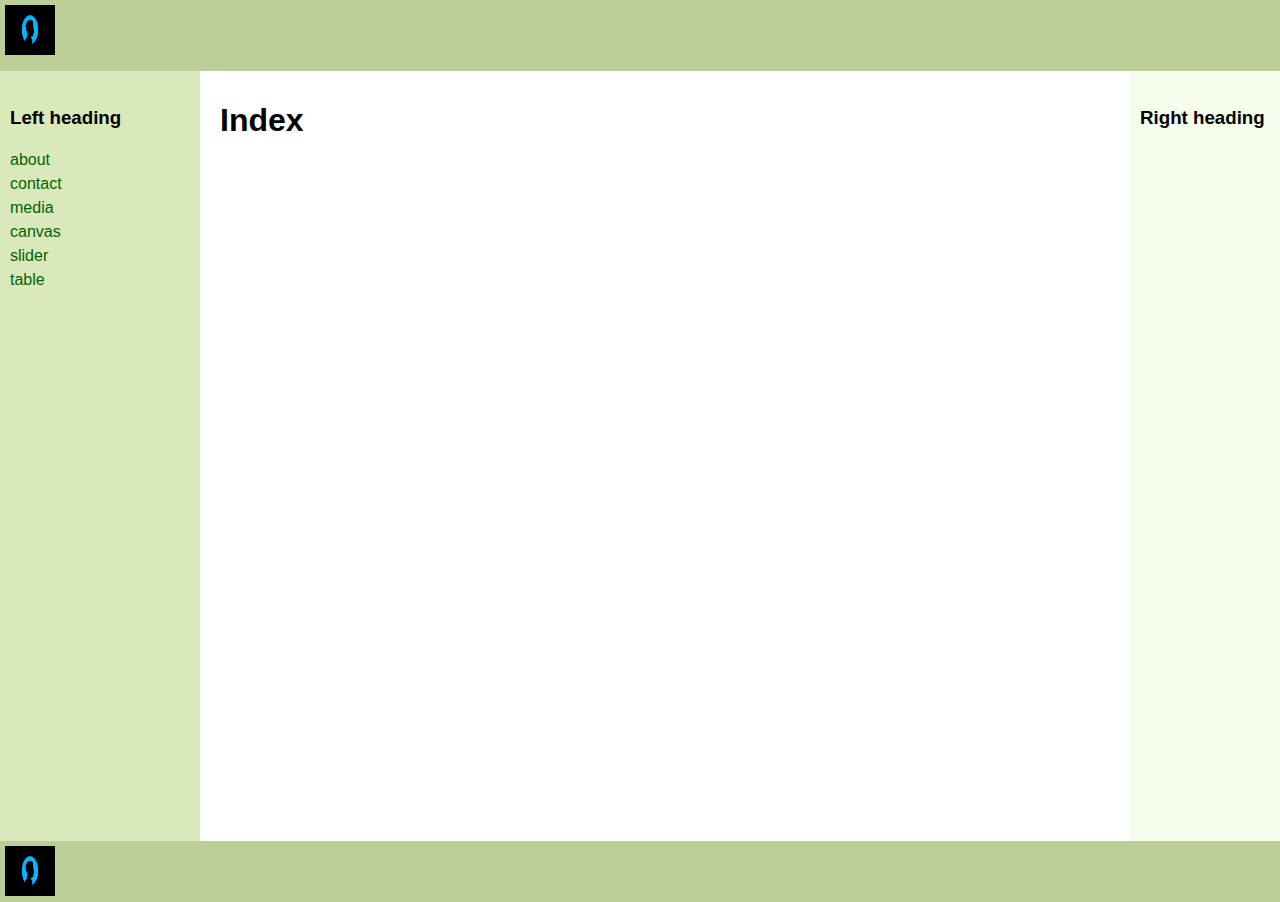
<file: test_website/index.html>
<!DOCTYPE html>
<html>
<head>
   <meta http-equiv="Content-Type" content="text/html; charset=UTF-8">
   <title>3 Column Layout</title>
   <link rel="stylesheet" href="assets/css/layout.css">
</head>
<body>
<header class="header"><img src = "assets/img/icon.jpeg" height = "50" width = "50" /></header>
<div class="container">
   <main class="center column">
       <article>
           <h1>Index</h1>
           <p></p>
       </article>
   </main>
   <nav class="left column">
       <h3>Left heading</h3>
       <ul>
           <li><a href="about.html">about</a></li>
		   <li><a href="contact.html">contact</a></li>
		   <li><a href="media.html">media</a></li>
		   <li><a href="canvas.html">canvas</a></li>
		   <li><a href="slider.html">slider</a></li>
		   <li><a href="table.html">table</a></li>
       </ul>
   </nav>
   <div class="right column">
       <h3>Right heading</h3>
       <p></p>
   </div>
   <div class="push"></div>
</div>
<div class="footer-wrapper">
   <footer class="footer"><img src = "assets/img/icon.jpeg" height = "50" width = "50" /></footer>
</div>
</body>
</html>
</file>
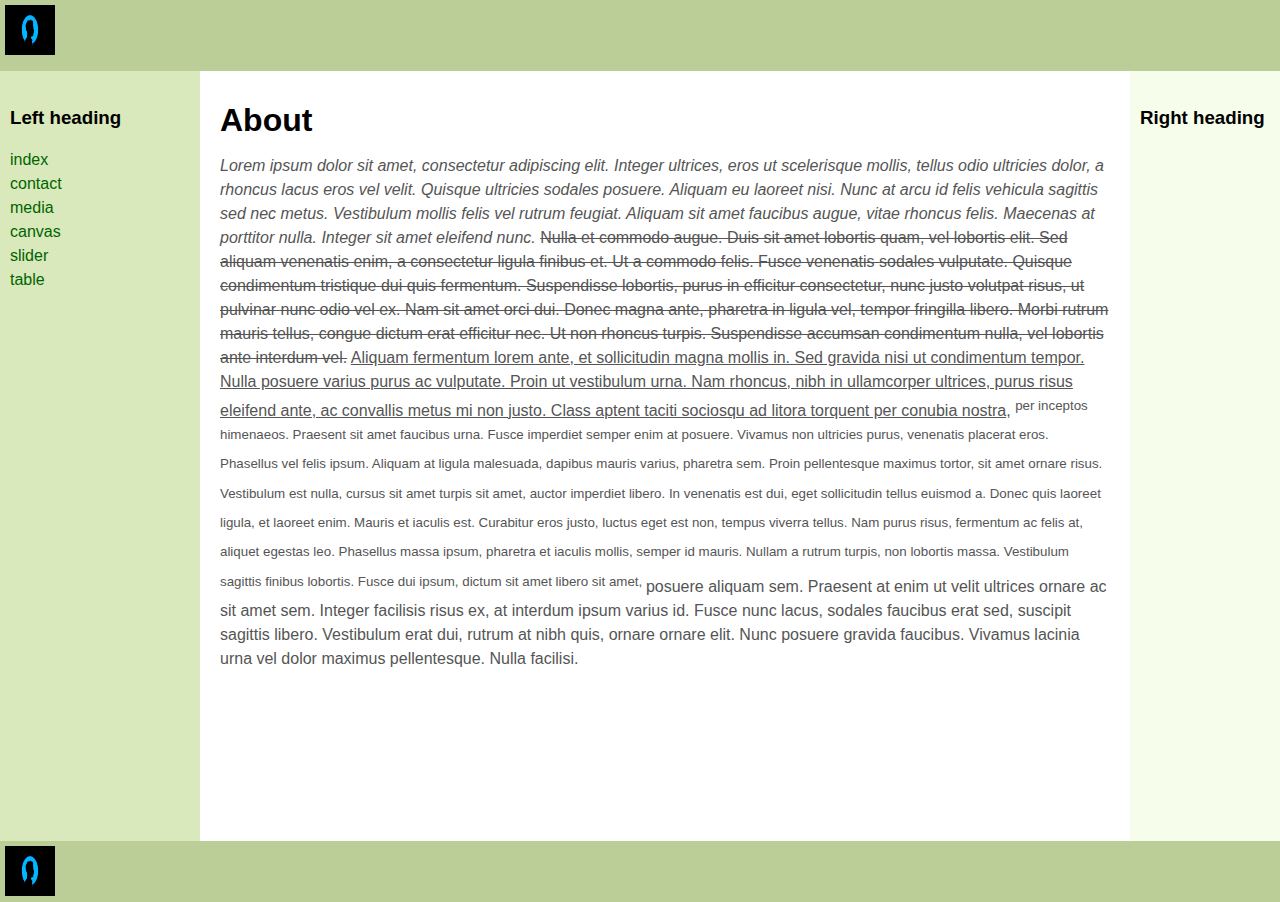
<file: test_website/about.html>
<!DOCTYPE html>
<html>
<head>
   <meta http-equiv="Content-Type" content="text/html; charset=UTF-8">
   <title>3 Column Layout</title>
   <link rel="stylesheet" href="assets/css/layout.css">
</head>
<body>
<header class="header"><img src = "assets/img/icon.jpeg" height = "50" width = "50" /></header>
<div class="container">
   <main class="center column">
       <article>
           <h1>About</h1>
           <p><i>Lorem ipsum dolor sit amet, consectetur adipiscing elit. Integer ultrices, eros ut scelerisque mollis, tellus odio ultricies dolor, a rhoncus lacus eros vel velit. Quisque ultricies sodales posuere. Aliquam eu laoreet nisi. Nunc at arcu id felis vehicula sagittis sed nec metus. Vestibulum mollis felis vel rutrum feugiat. Aliquam sit amet faucibus augue, vitae rhoncus felis. Maecenas at porttitor nulla.

Integer sit amet eleifend nunc. </i><strike>Nulla et commodo augue. Duis sit amet lobortis quam, vel lobortis elit. Sed aliquam venenatis enim, a consectetur ligula finibus et. Ut a commodo felis. Fusce venenatis sodales vulputate. Quisque condimentum tristique dui quis fermentum. Suspendisse lobortis, purus in efficitur consectetur, nunc justo volutpat risus, ut pulvinar nunc odio vel ex. Nam sit amet orci dui. Donec magna ante, pharetra in ligula vel, tempor fringilla libero. Morbi rutrum mauris tellus, congue dictum erat efficitur nec.

Ut non rhoncus turpis. Suspendisse accumsan condimentum nulla, vel lobortis ante interdum vel.</strike> <u>Aliquam fermentum lorem ante, et sollicitudin magna mollis in. Sed gravida nisi ut condimentum tempor. Nulla posuere varius purus ac vulputate. Proin ut vestibulum urna. Nam rhoncus, nibh in ullamcorper ultrices, purus risus eleifend ante, ac convallis metus mi non justo.

Class aptent taciti sociosqu ad litora torquent per conubia nostra,</u> <sup>per inceptos himenaeos. Praesent sit amet faucibus urna. Fusce imperdiet semper enim at posuere. Vivamus non ultricies purus, venenatis placerat eros. Phasellus vel felis ipsum. Aliquam at ligula malesuada, dapibus mauris varius, pharetra sem. Proin pellentesque maximus tortor, sit amet ornare risus. Vestibulum est nulla, cursus sit amet turpis sit amet, auctor imperdiet libero. In venenatis est dui, eget sollicitudin tellus euismod a. Donec quis laoreet ligula, et laoreet enim. Mauris et iaculis est. Curabitur eros justo, luctus eget est non, tempus viverra tellus. Nam purus risus, fermentum ac felis at, aliquet egestas leo. Phasellus massa ipsum, pharetra et iaculis mollis, semper id mauris. Nullam a rutrum turpis, non lobortis massa. Vestibulum sagittis finibus lobortis.

Fusce dui ipsum, dictum sit amet libero sit amet, </sup>posuere aliquam sem. Praesent at enim ut velit ultrices ornare ac sit amet sem. Integer facilisis risus ex, at interdum ipsum varius id. Fusce nunc lacus, sodales faucibus erat sed, suscipit sagittis libero. Vestibulum erat dui, rutrum at nibh quis, ornare ornare elit. Nunc posuere gravida faucibus. Vivamus lacinia urna vel dolor maximus pellentesque. Nulla facilisi.</p>
       </article>
   </main>
   <nav class="left column">
       <h3>Left heading</h3>
       <ul>
           <li><a href="index.html">index</a></li>
		   <li><a href="contact.html">contact</a></li>
		   <li><a href="media.html">media</a></li>
		    <li><a href="canvas.html">canvas</a></li>
		   <li><a href="slider.html">slider</a></li>
		   <li><a href="table.html">table</a></li>
       </ul>
   </nav>
   <div class="right column">
       <h3>Right heading</h3>
       <p></p>
   </div>
   <div class="push"></div>
</div>
<div class="footer-wrapper">
   <footer class="footer"><img src = "assets/img/icon.jpeg" height = "50" width = "50" /></footer>
</div>
</body>
</html>
</file>
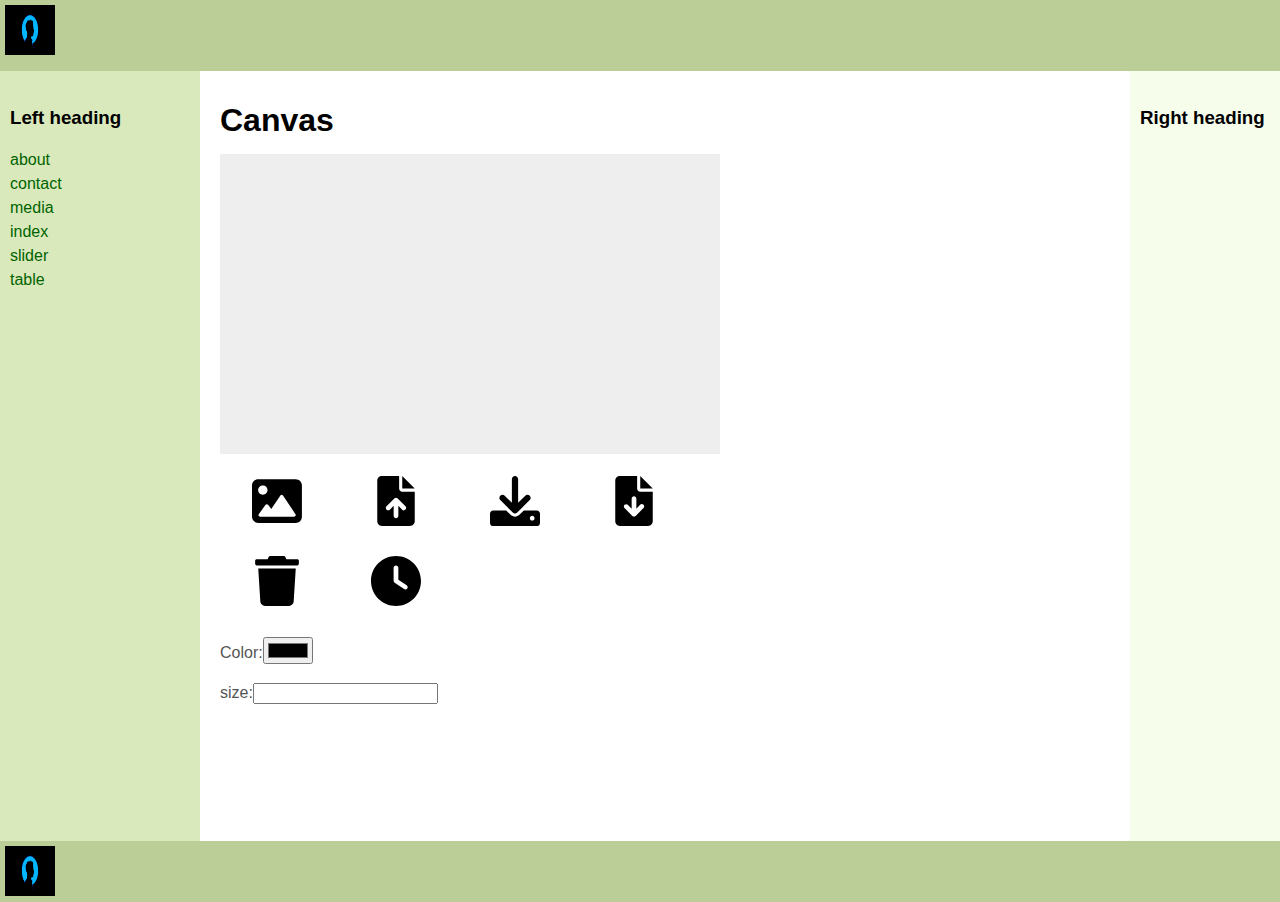
<file: test_website/canvas.html>
<!DOCTYPE html>
<html>
<head>
   <meta http-equiv="Content-Type" content="text/html; charset=UTF-8">
   <title>3 Column Layout</title>
   <link rel="stylesheet" href="assets/css/layout.css">
   <link rel="stylesheet" href="assets/css/canvas.css">
   <link rel="stylesheet" href="assets/css/style.css">
   <script src="assets/js/canvas.js">
   
</script>
</head>
<body>
<header class="header"><img src = "assets/img/icon.jpeg" height = "50" width = "50" /></header>
<div class="container">
   <main class="center column">
       <article>
           <h1>Canvas</h1>
           <canvas id="draw"></canvas>
		  <div class="toolbar" id="toolbar">

		  </div>
		   <p>Color:<input id = "myColor" type = "color"></p>
		   <p>size:<input id = "brushSize" type = "lineWidth"></p>

       </article>
	   
		
		
   </main>
   <nav class="left column">
       <h3>Left heading</h3>
       <ul>
           <li><a href="about.html">about</a></li>
		   <li><a href="contact.html">contact</a></li>
		   <li><a href="media.html">media</a></li>
		   <li><a href="index.html">index</a></li>
		   <li><a href="slider.html">slider</a></li>
		   <li><a href="table.html">table</a></li>
       </ul>
   </nav>
   <div class="right column">
       <h3>Right heading</h3>
       <p></p>
   </div>
   <div class="push"></div>
</div>
<div class="footer-wrapper">
   <footer class="footer"><img src = "assets/img/icon.jpeg" height = "50" width = "50" /></footer>
</div>
</body>
</html>
</file>
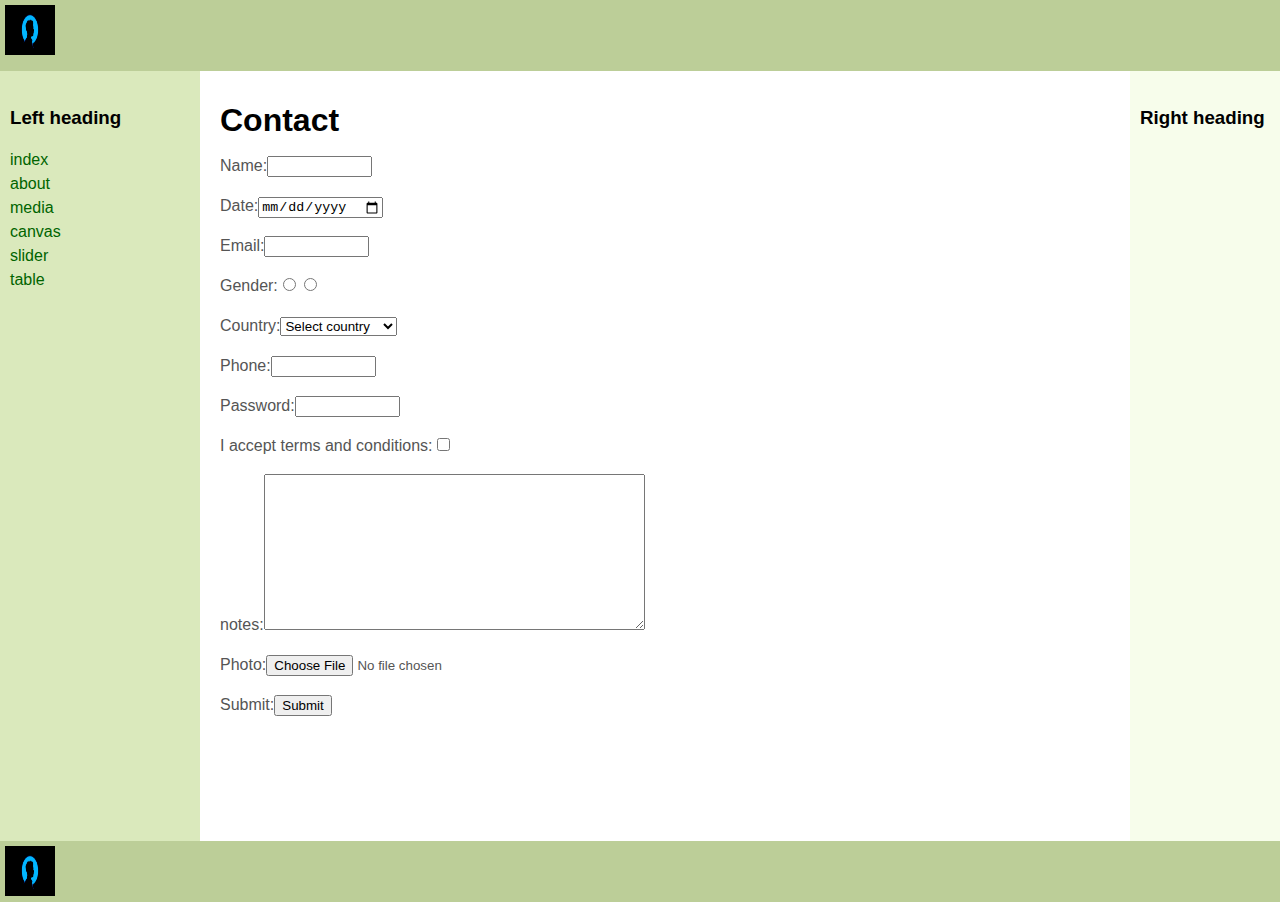
<file: test_website/contact.html>
<!DOCTYPE html>
<html>
<head>
   <meta http-equiv="Content-Type" content="text/html; charset=UTF-8">
   <title>3 Column Layout</title>
   <link rel="stylesheet" href="assets/css/layout.css">
</head>
<body>
<header class="header"><img src = "assets/img/icon.jpeg" height = "50" width = "50" /></header>
<div class="container">
   <main class="center column">
       <article>
           <h1>Contact</h1>
           <p><label for="name">Name:</label><input type="text" id = "name" size="10"></p>
		   <p><label for="date">Date:</label><input type="date" id = "date" size="10"></p>
		   <p><label for="email">Email:</label><input type="email" id = "email" size="10"></form></p>
           <p><label for="radio">Gender:</label><input type="radio" id = "radio" size=5"><input type="radio" id = "radio" size=5"></p>
		   <p><label for="select">Country:</label><select id="select" name="country">
    <option>Select country</option>
    <option value="AU">Australia</option>
    <option value="IN">India</option>
    <option value="GB">United Kingdom</option>
    <option value="US">United States</option>
	</select>
	</p>
	<p><label for="phone">Phone:</label><input type = "phone"  id="phone" size = "10"></p>
	<p><label for="password">Password:</label><input type = "password"  id="password" size = "10"></p>  
		<p><label for="checkbox">I accept terms and conditions:</label><input type = "checkbox"  id="checkbox" size = "5"></p> 
		<p><label for="text">notes:</label><textarea id = "text" rows="10" cols="45" name="text"></textarea></p>
		<p><label for="photo">Photo:</label><input type = "file"  id="photo" size = "10"></p> 
		<p><label for="submit">Submit:</label><input type = "submit"  id="submit" size = "10"></p> 
		
	
       </article>
   </main>
   <nav class="left column">
       <h3>Left heading</h3>
       <ul>
	   	   <li><a href="index.html">index</a></li>
           <li><a href="about.html">about</a></li>
		   <li><a href="media.html">media</a></li>
		    <li><a href="canvas.html">canvas</a></li>
		   <li><a href="slider.html">slider</a></li>
		   <li><a href="table.html">table</a></li>
       </ul>
   </nav>
   <div class="right column">
       <h3>Right heading</h3>
       <p></p>
   </div>
   <div class="push"></div>
</div>
<div class="footer-wrapper">
   <footer class="footer"><img src = "assets/img/icon.jpeg" height = "50" width = "50" /></footer>
</div>
</body>
</html>
</file>
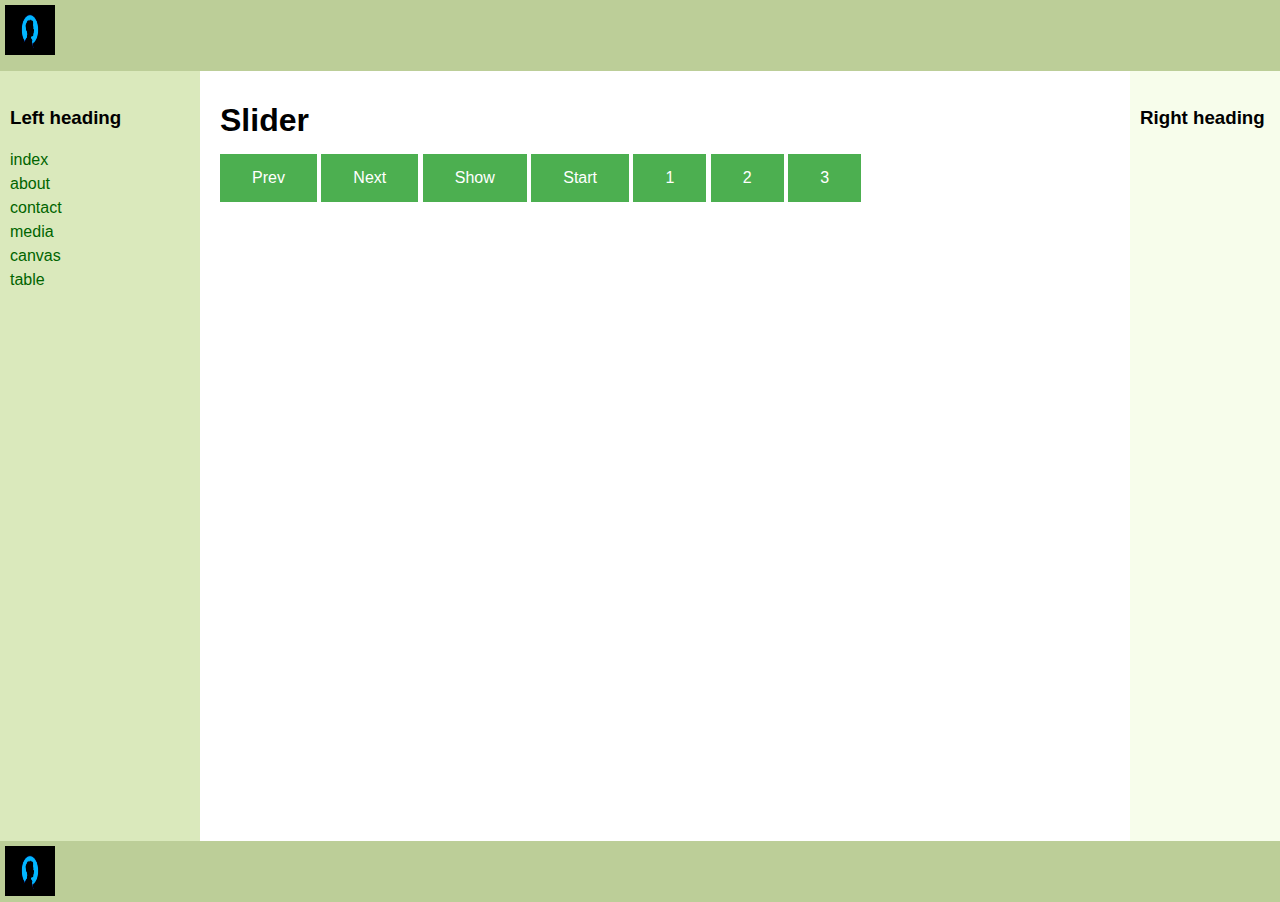
<file: test_website/slider.html>
<!DOCTYPE html>
<html>
<head>
   <meta http-equiv="Content-Type" content="text/html; charset=UTF-8">
   <title>3 Column Layout</title>
   <script src="assets/js/script.js"></script>
   <link rel="stylesheet" href="assets/css/layout.css">
      <link rel="stylesheet" href="assets/css/style.css">
   <script>
   window.onload = function() {
       // ви можете зробити скільки завгодно слайдів
       let slides = [
           {
               title: "Слайд 1",
               background: src = "assets/img/img1.jpg",
               link: "http://google.com"
           },  {
               title: "Слайд 2",
               background: src = "assets/img/img2.jpg",
               link: "http://google.com"
           }, {
               title: "Слайд 3",
               background: src = "assets/img/img3.jpg",
               link: "http://yahoo.com"
           }
       ]
       Slider.initSlider(slides);
   };
</script>

</head>
<body>
<header class="header"><img src = "assets/img/icon.jpeg" height = "50" width = "50" /></header>
<div class="container">
   <main class="center column">
       <article>
           <h1>Slider</h1>
           <div id="slider" class = "hidden"></div>
		   
			<button class =  "prevBtn">Prev</button>
			<button class = "nextBtn">Next</button>
			<button class = "hideBtn">Show</button>
			<button class = "toggleBtn">Start</button>
			
			<button class = "firstS">1</button>
			<button class = "secondS">2</button>
			<button class = "thirdS">3</button>
			<script>
 const prevBtn = document.querySelector('.prevBtn');
 const nextBtn = document.querySelector('.nextBtn');
 const hide = document.querySelector('.hideBtn');
 const firstB = document.querySelector('.firstS');
  const secondB = document.querySelector('.secondS');
   const thirdB = document.querySelector('.thirdS');
const slider_container = document.querySelector('.hidden');

 firstB.addEventListener('click', () => {
    Slider.setSlide(0);
 });
 
  secondB.addEventListener('click', () => {
    Slider.setSlide(1);
 });
 
  thirdB.addEventListener('click', () => {
    Slider.setSlide(2);
 });


 prevBtn.addEventListener('click', () => {
    Slider.prevSlide();
 });

nextBtn.addEventListener('click',() => {
    Slider.nextSlide();
})

hide.addEventListener('click', () =>{
      if (slider_container.classList.contains("hidden")) {
    hide.textContent = "Hide";
  } else {
    hide.textContent = "Show";
  }

  slider_container.classList.toggle("hidden");
})



const toggle = document.querySelector('.toggleBtn');

toggle.addEventListener('click', (event)=>{
    if (event.target.classList.contains('start')){
        event.target.innerHTML = 'Start';
        clearInterval(interval)
    } else {
        event.target.innerHTML = 'Stop';
        interval = setInterval(()=>{
            Slider.nextSlide();
        },3000)
    }
    event.target.classList.toggle('start')
 });
	
			</script>
       </article>
   </main>
   <nav class="left column">
       <h3>Left heading</h3>
       <ul>
	   	   <li><a href="index.html">index</a></li>
           <li><a href="about.html">about</a></li>
		   <li><a href="contact.html">contact</a></li>
		   <li><a href="media.html">media</a></li>
		    <li><a href="canvas.html">canvas</a></li>
		   <li><a href="table.html">table</a></li>
       </ul>
   </nav>
   <div class="right column">
       <h3>Right heading</h3>
       <p></p>
   </div>
   <div class="push"></div>
</div>
<div class="footer-wrapper">
   <footer class="footer"><img src = "assets/img/icon.jpeg" height = "50" width = "50" /></footer>
</div>
</body>
</html>
</file>
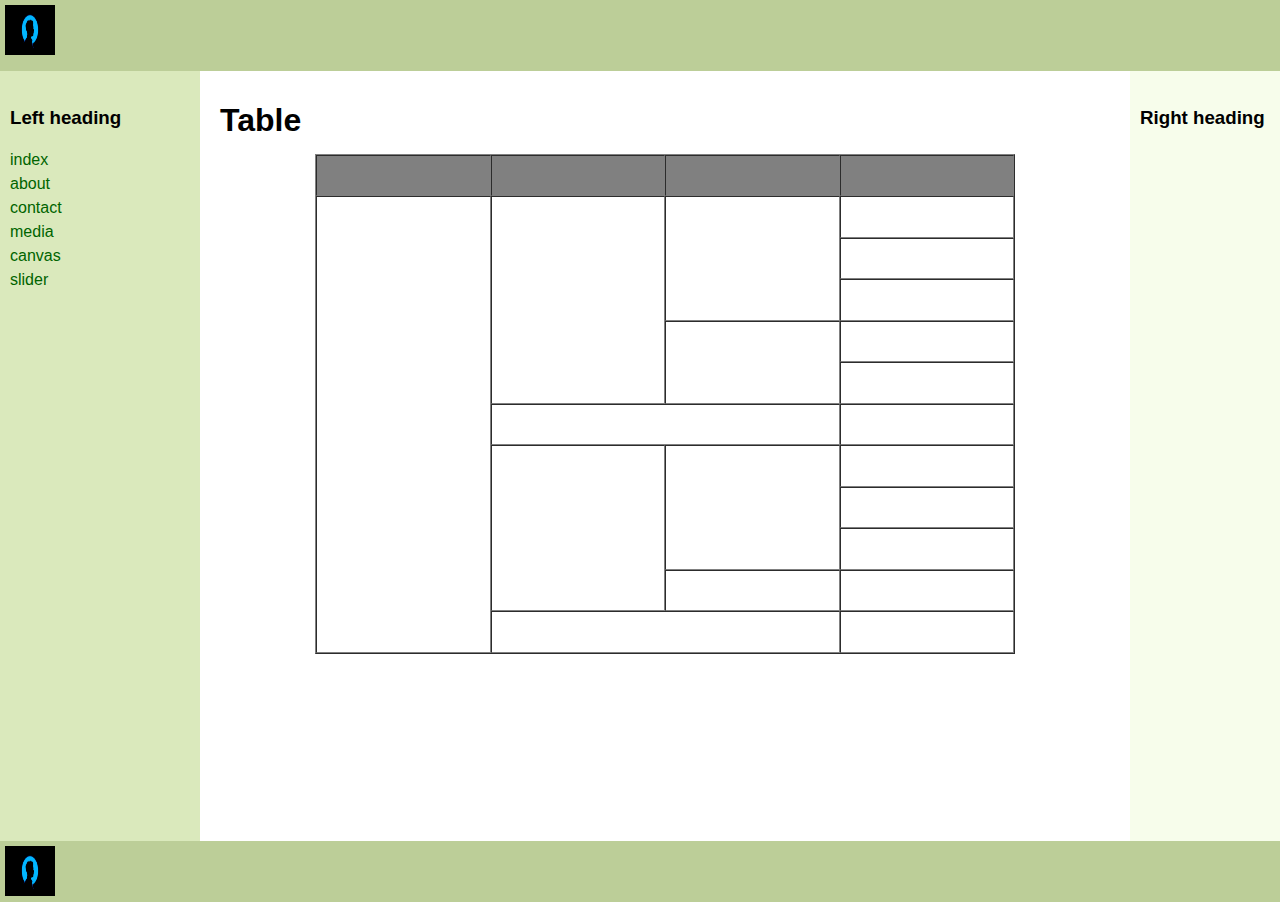
<file: test_website/table.html>
<!DOCTYPE html>
<html>
<head>
   <meta http-equiv="Content-Type" content="text/html; charset=UTF-8">
   <title>3 Column Layout</title>
   <link rel="stylesheet" href="assets/css/layout.css">
</head>
<body>
<header class="header"><img src = "assets/img/icon.jpeg" height = "50" width = "50" /></header>
<div class="container">
   <main class="center column">
       <article>
           <h1>Table</h1>
           <table border = "1" align = "center" border-color = "black" width = "700" height = "500" cellspacing = "0" >
		   <tr bgcolor = "	#808080"> 
		   <th ></th>
		   <th></th>
		   <th></th>
		   <th></th>
		   </tr>
			<tr>
		   <td  rowspan = "11"></td>
		   <td rowspan = "5"></td>
		   <td rowspan = "3"></td>
		   <td></td>
		   </tr>
			<tr>
		  
		 
		  
		   <td></td>
		   </tr>
			<tr>
		   
		   
		   
		   <td></td>
		   </tr>
			<tr>
		   
		   
		   <td rowspan = "2"></td>
		   <td></td>
		   </tr>
			<tr>
		  
		  
		   
		   <td></td>
		   </tr>
			<tr>
		   
		   <td colspan = "2"></td>
		   <td></td>
		   </tr>
		   			<tr>
		  
		   <td rowspan = "4"></td>
		   <td rowspan = "3"></td>
		   <td></td>
		   </tr>
			<tr>
		  
		   
		   
		   <td></td>
		   </tr>
			<tr>
		   
		   
		   
		   <td></td>
		   </tr>
			<tr>
		   
		 
		   <td></td>
		   <td></td>
		   </tr>
			<tr>
		   
		   <td colspan = "2"></td>
		   <td></td>
		   </tr>
		   </table>
       </article>
   </main>
   <nav class="left column">
       <h3>Left heading</h3>
       <ul>
	   	   <li><a href="index.html">index</a></li>
           <li><a href="about.html">about</a></li>
		   <li><a href="contact.html">contact</a></li>
		   <li><a href="media.html">media</a></li>
		    <li><a href="canvas.html">canvas</a></li>
		   <li><a href="slider.html">slider</a></li>
       </ul>
   </nav>
   <div class="right column">
       <h3>Right heading</h3>
       <p></p>
   </div>
   <div class="push"></div>
</div>
<div class="footer-wrapper">
   <footer class="footer"><img src = "assets/img/icon.jpeg" height = "50" width = "50" /></footer>
</div>
</body>
</html>
</file>
<file: test_website/assets/css/layout.css>
html, body {
   height: 100%;
   margin: 0;
}
body {
   margin: 0;
   padding: 0;
   font-family:Sans-serif;
   line-height: 1.5em;
}

.footer,
.push {
   height: 50px;
}

.container {
   padding-left: 200px;
   padding-right: 190px;
   min-height: calc(100% - 80px);
   margin-bottom: -50px;
}

.container .column {
   position: relative;
   float: left;
}

.center {
   padding: 10px 20px;
   width: 100%;
}

.left {
   width: 180px;
   padding: 0 10px;
   right: 240px;
   margin-left: -100%;
}

.right {
   width: 130px;
   padding: 0 10px;
   margin-right: -100%;
}

.footer {
   clear: both;
}
.container {
   overflow: hidden;
}
.container .column {
   padding-bottom: 1001em;
   margin-bottom: -1000em;
}

.footer-wrapper {
   float: left;
   position: relative;
   width: 100%;
   background: #fff;
}

p {
   color: #555;
}
nav ul {
   list-style-type: none;
   margin: 0;
   padding: 0;
}
nav ul a {
   color: darkgreen;
   text-decoration: none;
}
.header, .footer {
   font-size: large;
   padding: 0.3em;
   background: #BCCE98;
}
.header{
   height: 60px;
}

.left {
   background: #DAE9BC;
}
.right {
   background: #F7FDEB;
}
.center {
   background: #fff;
}
.container .column {
   padding-top: 1em;
}
</file>
<file: test_website/assets/css/canvas.css>
.canvas{
   background: #eee;
}
.btn{
   background-color: none; /* Green */
   border: none;
   color: white;
   padding: 15px 32px;
   text-align: center;
   text-decoration: none;
   display: inline-block;
   font-size: 16px;
   cursor: pointer;
   margin-right: 5px;
}
.toolbar {
   width: 500px;
   display: flex;
   justify-content: flex-start;
   flex-wrap: wrap;
}
</file>
<file: test_website/assets/css/style.css>
button {
    background-color: #4CAF50; /* Green */
    border: none;
    color: white;
    padding: 15px 32px;
    text-align: center;
    text-decoration: none;
    display: inline-block;
    font-size: 16px;
}
#slider{
   overflow: hidden;
   position: relative;
   width: 100%;
   height: 300px;
}


a.link {
   padding: 10px 25px;
   background-color: #4CA74C;
   color: #fff;
   border-radius: 25px;
   text-decoration: none;
}

.singleSlide {
   background-size: cover;
   height: 300px;
   position: absolute;
   left: 100%;
   width: 100%;
   top: 0;
}
/* стилі для анімації нижче */

@-webkit-keyframes slideIn {
   100% { left: 0; }
}

@keyframes slideIn {
   100% { left: 0; }
}
.hidden {
  display: none;
}

.slideInRight {
   left: -100%;
   -webkit-animation: slideIn 1s forwards;
   animation: slideIn 1s forwards;
}

.slideInLeft {
   left: 100%;
   -webkit-animation: slideIn 1s forwards;
   animation: slideIn 1s forwards;
}

@-webkit-keyframes slideOutLeft {
   100% { left: -100%; }
}

@keyframes slideOutLeft {
   100% { left: -100%; }
}

.slideOutLeft {
   -webkit-animation: slideOutLeft 1s forwards;
   animation: slideOutLeft 1s forwards;
}

@-webkit-keyframes slideOutRight {
   100% { left: 100%; }
}

@keyframes slideOutRight {
   100% { left: 100%; }
}

.slideOutRight {
   -webkit-animation: slideOutRight 1s forwards;
   animation: slideOutRight 1s forwards;
}
</file>
